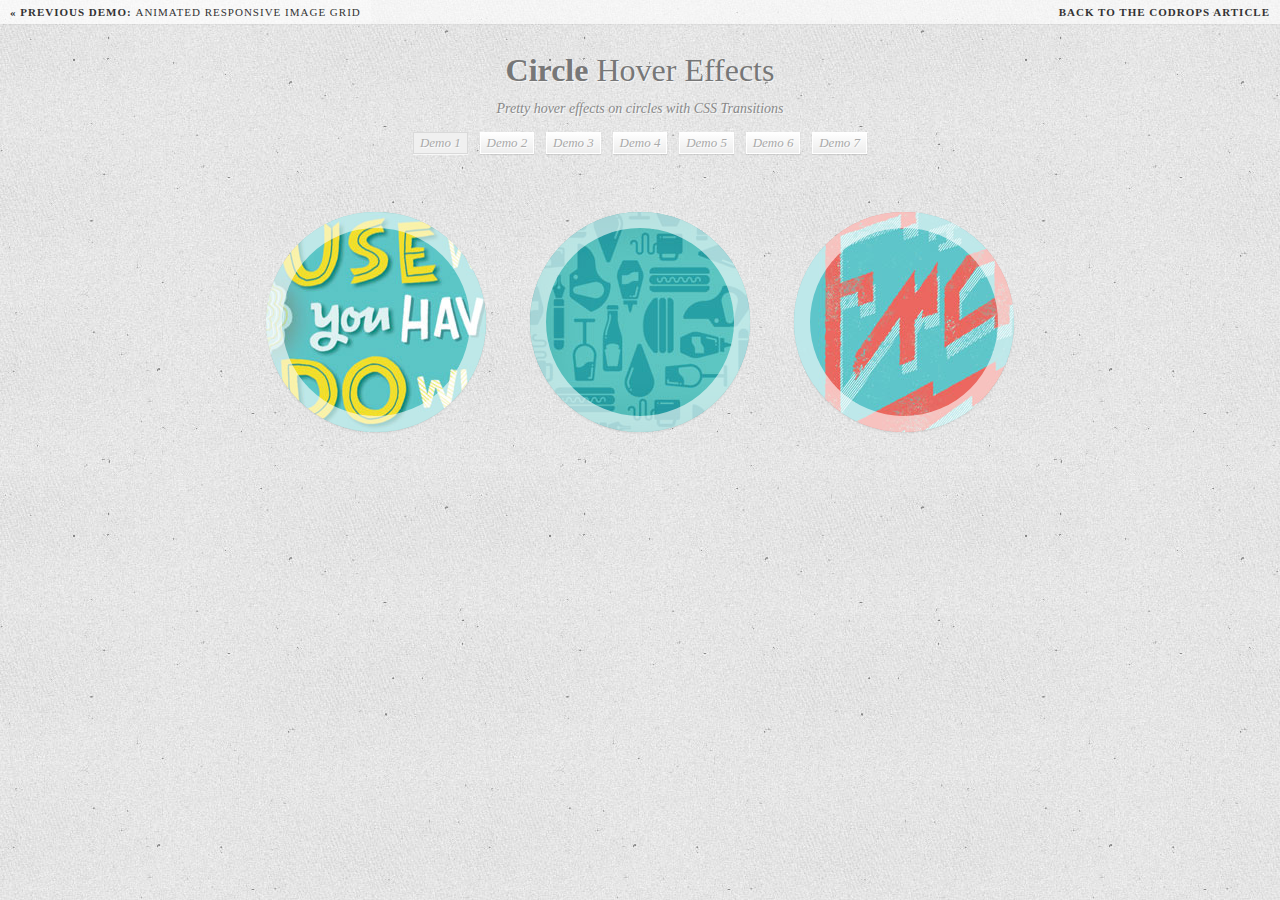
<file: hover/index.html>
<!DOCTYPE html>
<html lang="en">
    <head>
		<meta charset="UTF-8" />
        <meta http-equiv="X-UA-Compatible" content="IE=edge,chrome=1"> 
		<meta name="viewport" content="width=device-width, initial-scale=1.0"> 
        <title>Circle Hover Effects with CSS Transitions</title>
        <meta name="description" content="Circle Hover Effects with CSS Transitions" />
        <meta name="keywords" content="circle, border-radius, hover, css3, transition, image, thumbnail, effect, 3d" />
        <meta name="author" content="Codrops" />
        <link rel="shortcut icon" href="../favicon.ico"> 
        <link rel="stylesheet" type="text/css" href="css/demo.css" />
		<link rel="stylesheet" type="text/css" href="css/common.css" />
        <link rel="stylesheet" type="text/css" href="css/style.css" />
		<link href='http://fonts.googleapis.com/css?family=Open+Sans:300,700' rel='stylesheet' type='text/css' />
		<script type="text/javascript" src="js/modernizr.custom.79639.js"></script> 
		<!--[if lte IE 8]><style>.main{display:none;} .support-note .note-ie{display:block;}</style><![endif]-->
    </head>
    <body>
        <div class="container">
		
			<!-- Codrops top bar -->
            <div class="codrops-top">
                <a href="http://tympanus.net/Development/AnimatedResponsiveImageGrid/">
                    <strong>&laquo; Previous Demo: </strong>Animated Responsive Image Grid
                </a>
                <span class="right">
                    <a href=" http://tympanus.net/codrops/2012/08/08/circle-hover-effects-with-css-transitions/">
                        <strong>Back to the Codrops Article</strong>
                    </a>
                </span>
                <div class="clr"></div>
            </div><!--/ Codrops top bar -->
			
			<header>
			
				<h1><strong>Circle</strong> Hover Effects</h1>
				<h2>Pretty hover effects on circles with CSS Transitions</h2>
				
				<nav class="codrops-demos">
					<a class="current-demo" href="index.html">Demo 1</a>
					<a href="index2.html">Demo 2</a>
					<a href="index3.html">Demo 3</a>
					<a href="index4.html">Demo 4</a>
					<a href="index5.html">Demo 5</a>
					<a href="index6.html">Demo 6</a>
					<a href="index7.html">Demo 7</a>
				</nav>
				
				<div class="support-note"><!-- let's check browser support with modernizr -->
					<!--span class="no-cssanimations">CSS animations are not supported in your browser</span-->
					<span class="no-csstransforms">CSS transforms are not supported in your browser</span>
					<!--span class="no-csstransforms3d">CSS 3D transforms are not supported in your browser</span-->
					<span class="no-csstransitions">CSS transitions are not supported in your browser</span>
					<span class="note-ie">Sorry, only modern browsers.</span>
				</div>
				
			</header>
			
			<section class="main">
			
				<ul class="ch-grid">
					<li>
						<div class="ch-item ch-img-1">
							<div class="ch-info">
								<h3>Use what you have</h3>
								<p>by Angela Duncan <a href="http://drbl.in/eOPF">View on Dribbble</a></p>
							</div>
						</div>
					</li>
					<li>
						<div class="ch-item ch-img-2">
							<div class="ch-info">
								<h3>Common Causes of Stains</h3>
								<p>by Antonio F. Mondragon <a href="http://drbl.in/eKMi">View on Dribbble</a></p>
							</div>
						</div>
					</li>
					<li>
						<div class="ch-item ch-img-3">
							<div class="ch-info">
								<h3>Pink Lightning</h3>
								<p>by Charlie Wagers <a href="http://drbl.in/ekhp">View on Dribbble</a></p>
							</div>
						</div>
					</li>
				</ul>
				
			</section>
			
        </div>
    </body>
</html>
</file>
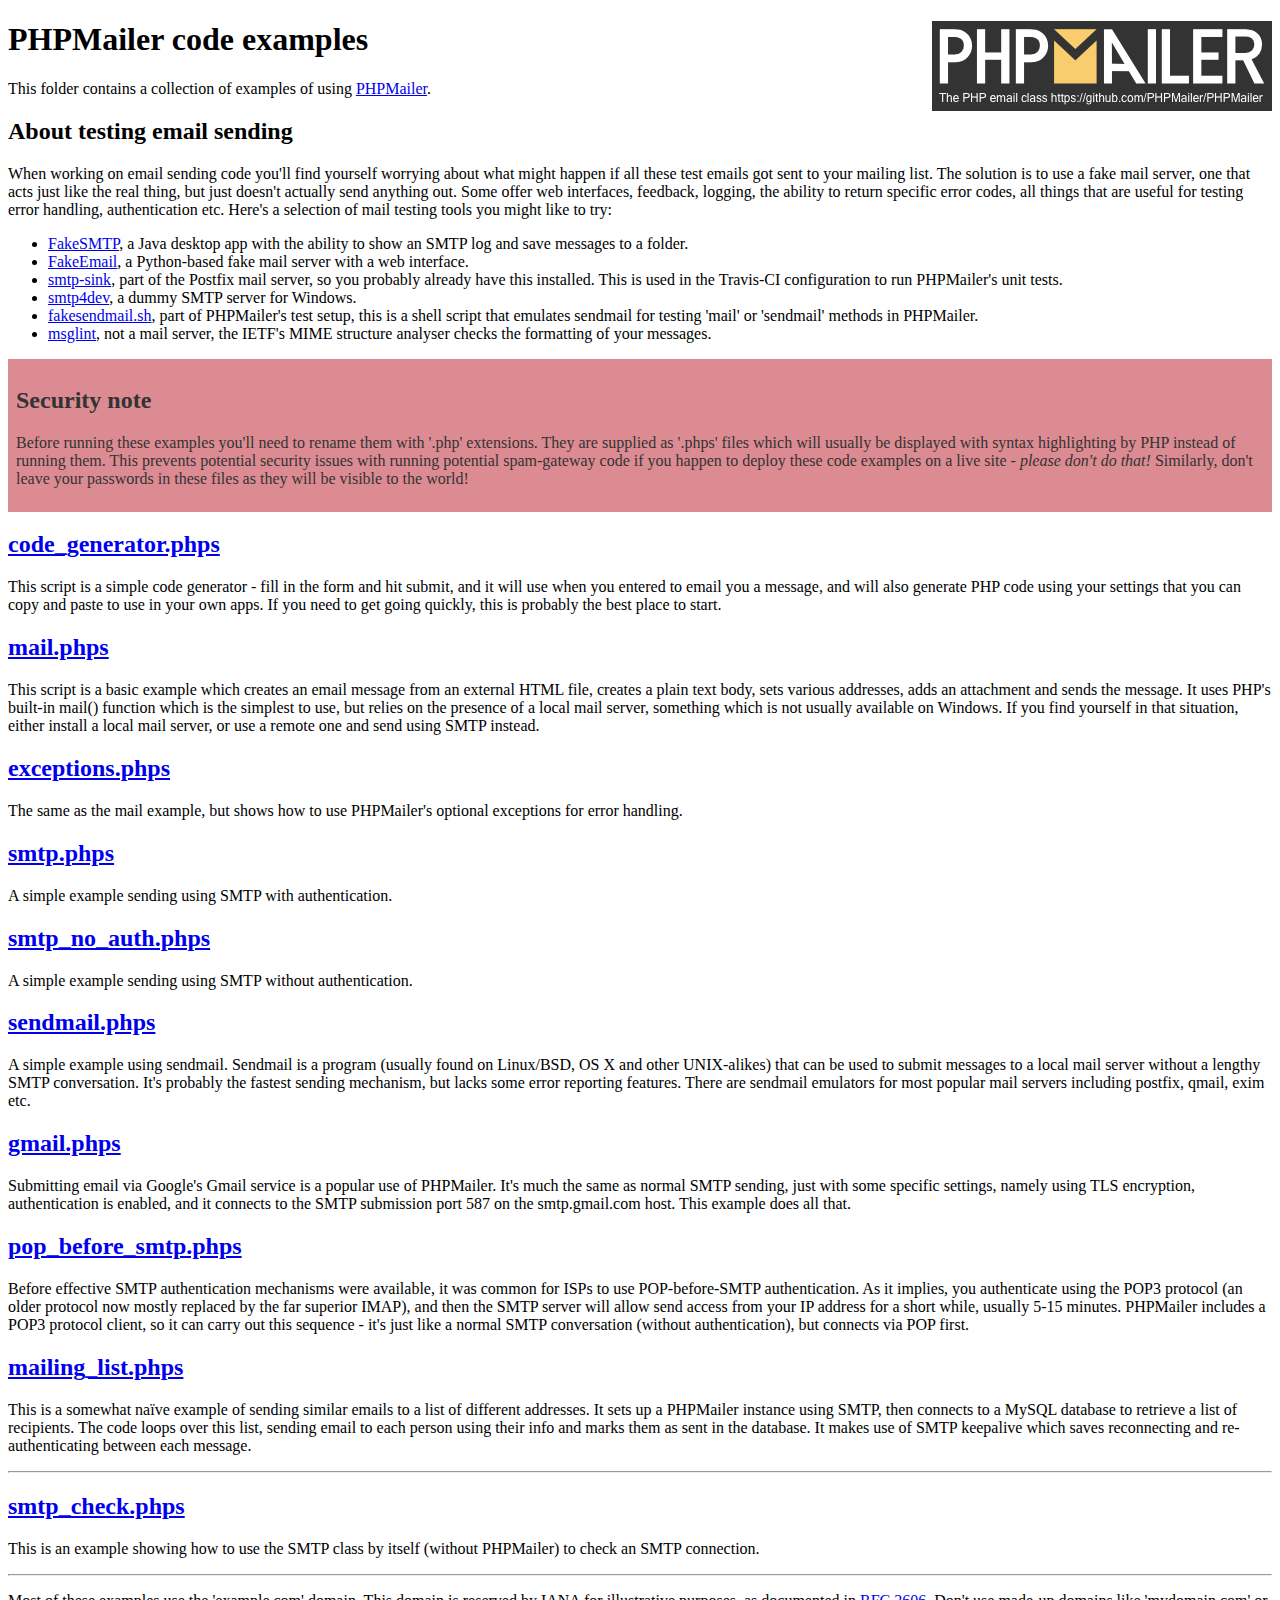
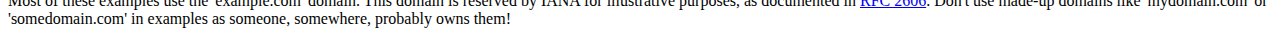
<file: PHPMailer-master/examples/index.html>
<!DOCTYPE html>
<html>
<head>
	<meta charset="UTF-8">
	<title>PHPMailer Examples</title>
</head>
<body>
<h1>PHPMailer code examples<a href="https://github.com/PHPMailer/PHPMailer"><img src="images/phpmailer.png" style="float:right; border:0;" alt="PHPMailer logo"></a></h1>
<p>This folder contains a collection of examples of using <a href="https://github.com/PHPMailer/PHPMailer">PHPMailer</a>.</p>
<h2>About testing email sending</h2>
<p>When working on email sending code you'll find yourself worrying about what might happen if all these test emails got sent to your mailing list. The solution is to use a fake mail server, one that acts just like the real thing, but just doesn't actually send anything out. Some offer web interfaces, feedback, logging, the ability to return specific error codes, all things that are useful for testing error handling, authentication etc. Here's a selection of mail testing tools you might like to try:</p>
<ul>
  <li><a href="https://github.com/Nilhcem/FakeSMTP">FakeSMTP</a>, a Java desktop app with the ability to show an SMTP log and save messages to a folder. </li>
  <li><a href="https://github.com/isotoma/FakeEmail">FakeEmail</a>, a Python-based fake mail server with a web interface.</li>
  <li><a href="http://www.postfix.org/smtp-sink.1.html">smtp-sink</a>, part of the Postfix mail server, so you probably already have this installed. This is used in the Travis-CI configuration to run PHPMailer's unit tests.</li>
  <li><a href="http://smtp4dev.codeplex.com">smtp4dev</a>, a dummy SMTP server for Windows.</li>
  <li><a href="https://github.com/PHPMailer/PHPMailer/blob/master/test/fakesendmail.sh">fakesendmail.sh</a>, part of PHPMailer's test setup, this is a shell script that emulates sendmail for testing 'mail' or 'sendmail' methods in PHPMailer.</li>
  <li><a href="http://tools.ietf.org/tools/msglint/">msglint</a>, not a mail server, the IETF's MIME structure analyser checks the formatting of your messages.</li>
</ul>
<div style="padding: 8px; color: #333333; background-color: #dc8b92">
<h2>Security note</h2>
<p>Before running these examples you'll need to rename them with '.php' extensions. They are supplied as '.phps' files which will usually be displayed with syntax highlighting by PHP instead of running them. This prevents potential security issues with running potential spam-gateway code if you happen to deploy these code examples on a live site - <em>please don't do that!</em> Similarly, don't leave your passwords in these files as they will be visible to the world!</p>
</div>
<h2><a href="code_generator.phps">code_generator.phps</a></h2>
<p>This script is a simple code generator - fill in the form and hit submit, and it will use when you entered to email you a message, and will also generate PHP code using your settings that you can copy and paste to use in your own apps. If you need to get going quickly, this is probably the best place to start.</p>
<h2><a href="mail.phps">mail.phps</a></h2>
<p>This script is a basic example which creates an email message from an external HTML file, creates a plain text body, sets various addresses, adds an attachment and sends the message. It uses PHP's built-in mail() function which is the simplest to use, but relies on the presence of a local mail server, something which is not usually available on Windows. If you find yourself in that situation, either install a local mail server, or use a remote one and send using SMTP instead.</p>
<h2><a href="exceptions.phps">exceptions.phps</a></h2>
<p>The same as the mail example, but shows how to use PHPMailer's optional exceptions for error handling.</p>
<h2><a href="smtp.phps">smtp.phps</a></h2>
<p>A simple example sending using SMTP with authentication.</p>
<h2><a href="smtp_no_auth.phps">smtp_no_auth.phps</a></h2>
<p>A simple example sending using SMTP without authentication.</p>
<h2><a href="sendmail.phps">sendmail.phps</a></h2>
<p>A simple example using sendmail. Sendmail is a program (usually found on Linux/BSD, OS X and other UNIX-alikes) that can be used to submit messages to a local mail server without a lengthy SMTP conversation. It's probably the fastest sending mechanism, but lacks some error reporting features. There are sendmail emulators for most popular mail servers including postfix, qmail, exim etc.</p>
<h2><a href="gmail.phps">gmail.phps</a></h2>
<p>Submitting email via Google's Gmail service is a popular use of PHPMailer. It's much the same as normal SMTP sending, just with some specific settings, namely using TLS encryption, authentication is enabled, and it connects to the SMTP submission port 587 on the smtp.gmail.com host. This example does all that.</p>
<h2><a href="pop_before_smtp.phps">pop_before_smtp.phps</a></h2>
<p>Before effective SMTP authentication mechanisms were available, it was common for ISPs to use POP-before-SMTP authentication. As it implies, you authenticate using the POP3 protocol (an older protocol now mostly replaced by the far superior IMAP), and then the SMTP server will allow send access from your IP address for a short while, usually 5-15 minutes. PHPMailer includes a POP3 protocol client, so it can carry out this sequence - it's just like a normal SMTP conversation (without authentication), but connects via POP first.</p>
<h2><a href="mailing_list.phps">mailing_list.phps</a></h2>
<p>This is a somewhat naïve example of sending similar emails to a list of different addresses. It sets up a PHPMailer instance using SMTP, then connects to a MySQL database to retrieve a list of recipients. The code loops over this list, sending email to each person using their info and marks them as sent in the database. It makes use of SMTP keepalive which saves reconnecting and re-authenticating between each message.</p>
<hr>
<h2><a href="smtp_check.phps">smtp_check.phps</a></h2>
<p>This is an example showing how to use the SMTP class by itself (without PHPMailer) to check an SMTP connection.</p>
<hr>
<p>Most of these examples use the 'example.com' domain. This domain is reserved by IANA for illustrative purposes, as documented in <a href="http://tools.ietf.org/html/rfc2606">RFC 2606</a>. Don't use made-up domains like 'mydomain.com' or 'somedomain.com' in examples as someone, somewhere, probably owns them!</p>
</body>
</html>
</file>
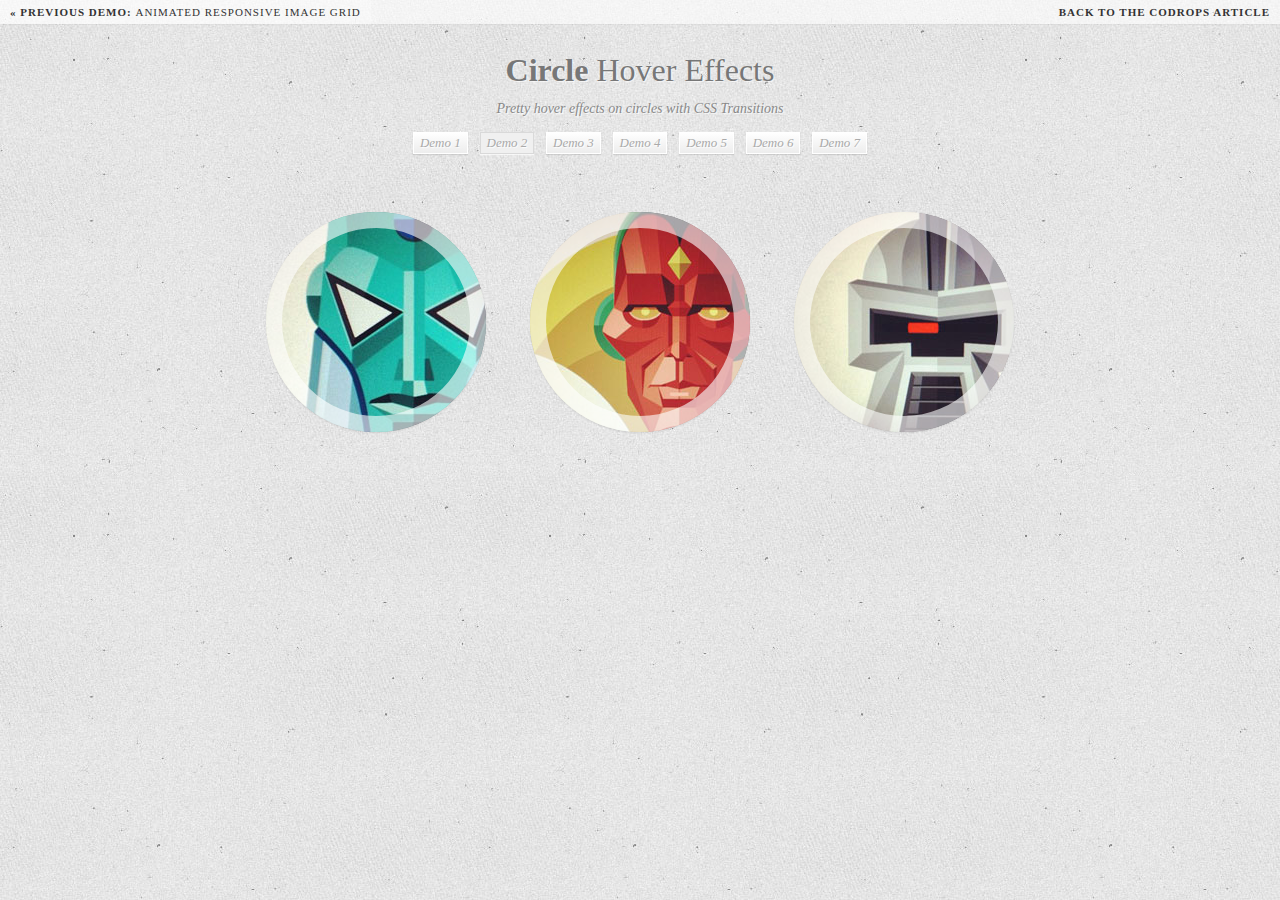
<file: hover/index2.html>
<!DOCTYPE html>
<!DOCTYPE html>
<html lang="en">
    <head>
		<meta charset="UTF-8" />
        <meta http-equiv="X-UA-Compatible" content="IE=edge,chrome=1"> 
		<meta name="viewport" content="width=device-width, initial-scale=1.0"> 
        <title>Circle Hover Effects with CSS Transitions</title>
        <meta name="description" content="Circle Hover Effects with CSS Transitions" />
        <meta name="keywords" content="circle, border-radius, hover, css3, transition, image, thumbnail, effect, 3d" />
        <meta name="author" content="Codrops" />
        <link rel="shortcut icon" href="../favicon.ico"> 
        <link rel="stylesheet" type="text/css" href="css/demo.css" />
		<link rel="stylesheet" type="text/css" href="css/common.css" />
        <link rel="stylesheet" type="text/css" href="css/style2.css" />
		<link href='http://fonts.googleapis.com/css?family=Open+Sans:300,700' rel='stylesheet' type='text/css' />
		<script type="text/javascript" src="js/modernizr.custom.79639.js"></script> 
		<!--[if lte IE 8]><style>.main{display:none;} .support-note .note-ie{display:block;}</style><![endif]-->
    </head>
    <body>
        <div class="container">
		
			<!-- Codrops top bar -->
            <div class="codrops-top">
                <a href="http://tympanus.net/Development/AnimatedResponsiveImageGrid/">
                    <strong>&laquo; Previous Demo: </strong>Animated Responsive Image Grid
                </a>
                <span class="right">
                    <a href=" http://tympanus.net/codrops/2012/08/08/circle-hover-effects-with-css-transitions/">
                        <strong>Back to the Codrops Article</strong>
                    </a>
                </span>
                <div class="clr"></div>
            </div><!--/ Codrops top bar -->
			
			<header>
			
				<h1><strong>Circle</strong> Hover Effects</h1>
				<h2>Pretty hover effects on circles with CSS Transitions</h2>
				
				<nav class="codrops-demos">
					<a href="index.html">Demo 1</a>
					<a class="current-demo" href="index2.html">Demo 2</a>
					<a href="index3.html">Demo 3</a>
					<a href="index4.html">Demo 4</a>
					<a href="index5.html">Demo 5</a>
					<a href="index6.html">Demo 6</a>
					<a href="index7.html">Demo 7</a>
				</nav>
				
				<div class="support-note"><!-- let's check browser support with modernizr -->
					<!--span class="no-cssanimations">CSS animations are not supported in your browser</span-->
					<span class="no-csstransforms">CSS transforms are not supported in your browser</span>
					<!--span class="no-csstransforms3d">CSS 3D transforms are not supported in your browser</span-->
					<span class="no-csstransitions">CSS transitions are not supported in your browser</span>
					<span class="note-ie">Sorry, only modern browsers.</span>
				</div>
				
			</header>
			
			<section class="main">
			
				<ul class="ch-grid">
					<li>
						<div class="ch-item ch-img-1">
							<div class="ch-info">
								<h3>Brainiac</h3>
								<p>by Daniel Nyari <a href="http://drbl.in/eODP">View on Dribbble</a></p>
							</div>
						</div>
					</li>
					<li>
						<div class="ch-item ch-img-2">
							<div class="ch-info">
								<h3>Vision</h3>
								<p>by Daniel Nyari <a href="http://drbl.in/eNXW">View on Dribbble</a></p>
							</div>
						</div>
					</li>
					<li>
						<div class="ch-item ch-img-3">
							<div class="ch-info">
								<h3>Cylon</h3>
								<p>by Daniel Nyari <a href="http://drbl.in/eNXY">View on Dribbble</a></p>
							</div>
						</div>
					</li>
				</ul>
				
			</section>
			
        </div>
    </body>
</html>
</file>
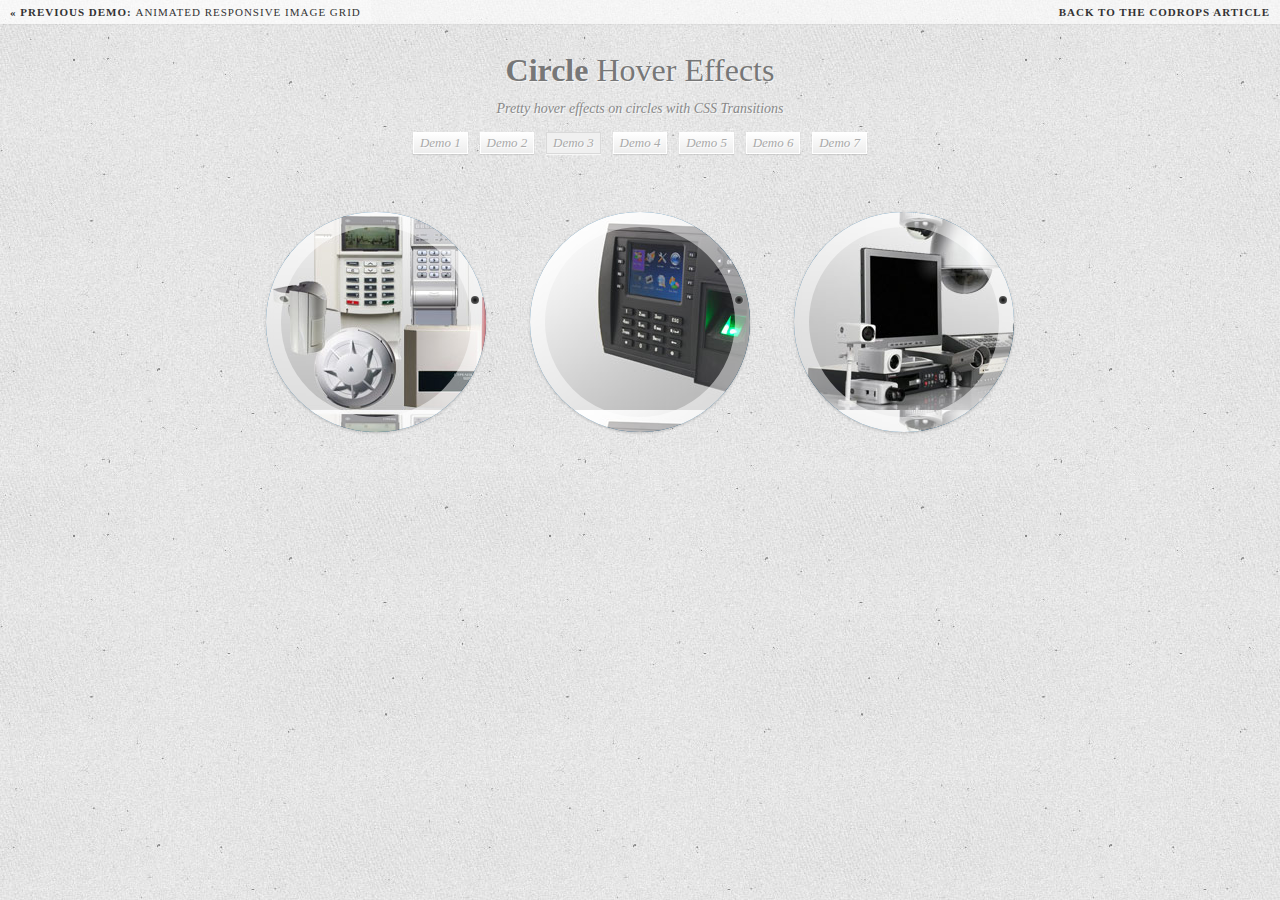
<file: hover/index3.html>
<!DOCTYPE html>
<html lang="en">
    <head>
		<meta charset="UTF-8" />
        <meta http-equiv="X-UA-Compatible" content="IE=edge,chrome=1"> 
		<meta name="viewport" content="width=device-width, initial-scale=1.0"> 
        <title>Circle Hover Effects with CSS Transitions</title>
        <meta name="description" content="Circle Hover Effects with CSS Transitions" />
        <meta name="keywords" content="circle, border-radius, hover, css3, transition, image, thumbnail, effect, 3d" />
        <meta name="author" content="Codrops" />
        <link rel="shortcut icon" href="../favicon.ico"> 
        <link rel="stylesheet" type="text/css" href="css/demo.css" />
		<link rel="stylesheet" type="text/css" href="css/common.css" />
        <link rel="stylesheet" type="text/css" href="css/style3.css" />
		<link href='http://fonts.googleapis.com/css?family=Open+Sans:300,700' rel='stylesheet' type='text/css' />
		<script type="text/javascript" src="js/modernizr.custom.79639.js"></script> 
		<!--[if lte IE 8]><style>.main{display:none;} .support-note .note-ie{display:block;}</style><![endif]-->
    </head>
    <body>
        <div class="container">
		
			<!-- Codrops top bar -->
            <div class="codrops-top">
                <a href="http://tympanus.net/Development/AnimatedResponsiveImageGrid/">
                    <strong>&laquo; Previous Demo: </strong>Animated Responsive Image Grid
                </a>
                <span class="right">
                    <a href=" http://tympanus.net/codrops/2012/08/08/circle-hover-effects-with-css-transitions/">
                        <strong>Back to the Codrops Article</strong>
                    </a>
                </span>
                <div class="clr"></div>
            </div><!--/ Codrops top bar -->
			
			<header>
			
				<h1><strong>Circle</strong> Hover Effects</h1>
				<h2>Pretty hover effects on circles with CSS Transitions</h2>
				
				<nav class="codrops-demos">
					<a href="index.html">Demo 1</a>
					<a href="index2.html">Demo 2</a>
					<a class="current-demo" href="index3.html">Demo 3</a>
					<a href="index4.html">Demo 4</a>
					<a href="index5.html">Demo 5</a>
					<a href="index6.html">Demo 6</a>
					<a href="index7.html">Demo 7</a>
				</nav>
				
				<div class="support-note"><!-- let's check browser support with modernizr -->
					<!--span class="no-cssanimations">CSS animations are not supported in your browser</span-->
					<span class="no-csstransforms">CSS transforms are not supported in your browser</span>
					<!--span class="no-csstransforms3d">CSS 3D transforms are not supported in your browser</span-->
					<span class="no-csstransitions">CSS transitions are not supported in your browser</span>
					<span class="note-ie">Sorry, only modern browsers.</span>
				</div>
				
			</header>
			
			<section class="main">
			
				<ul class="ch-grid">
					<li>
						<div class="ch-item">	
							<div class="ch-info">
								<h3>Music poster</h3>
								<p>by Jonathan Quintin <a href="http://drbl.in/eGjw">View on Dribbble</a></p>
							</div>
							<div class="ch-thumb ch-img-1"></div>
						</div>
					</li>
					<li>
						<div class="ch-item">
							<div class="ch-info">
								<h3>Beer Poster 2</h3>
								<p>by Jon Gerlach <a href="http://drbl.in/eFWR">View on Dribbble</a></p>
							</div>
							<div class="ch-thumb ch-img-2"></div>
						</div>
					</li>
					<li>
						<div class="ch-item">
							<div class="ch-info">
								<h3>Devi Tara</h3>
								<p>by Kawal Oberoi <a href="http://drbl.in/eFED">View on Dribbble</a></p>
							</div>
							<div class="ch-thumb ch-img-3"></div>
						</div>
					</li>
				</ul>
				
			</section>
			
        </div>
    </body>
</html>
</file>
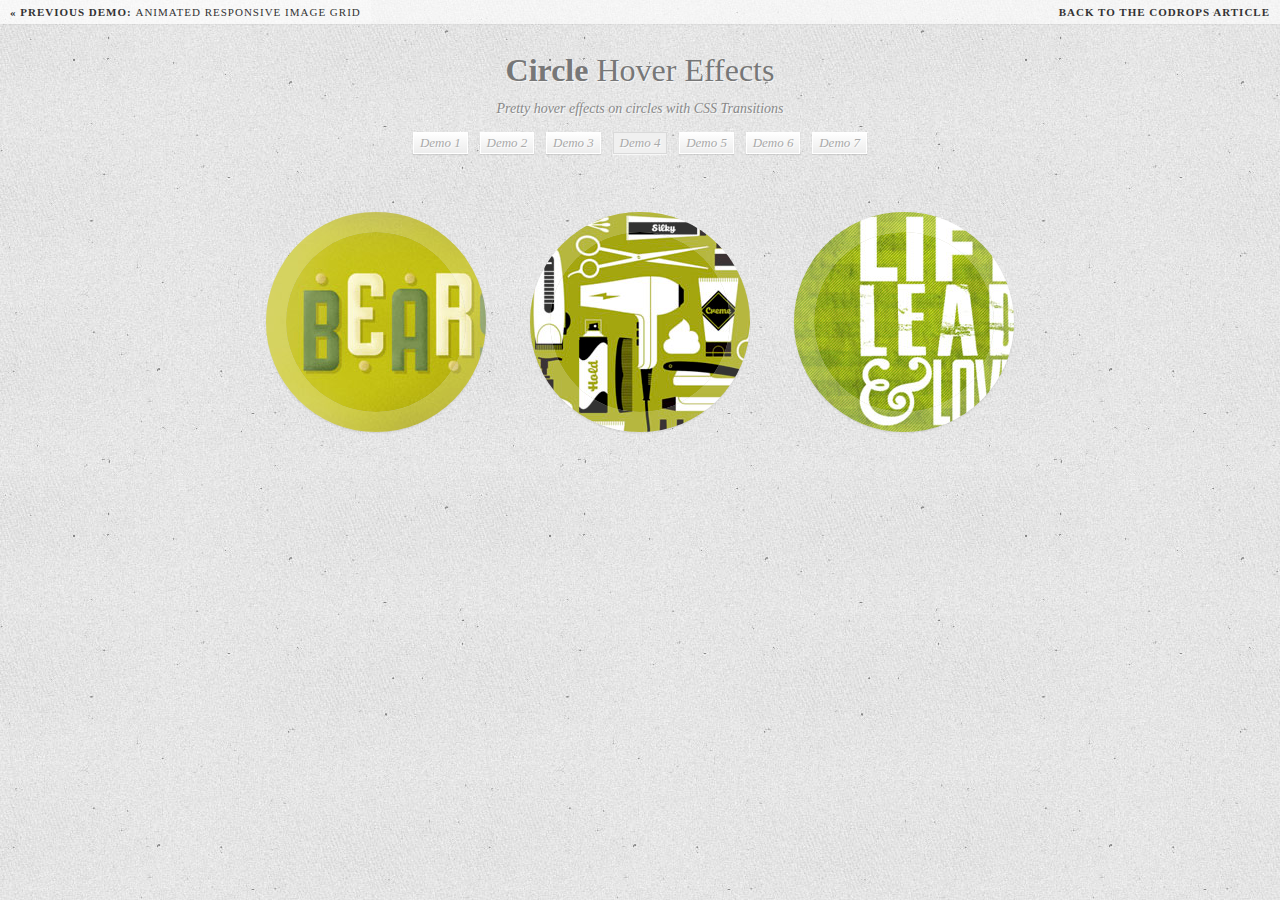
<file: hover/index4.html>
<!DOCTYPE html>
<html lang="en">
    <head>
		<meta charset="UTF-8" />
        <meta http-equiv="X-UA-Compatible" content="IE=edge,chrome=1"> 
		<meta name="viewport" content="width=device-width, initial-scale=1.0"> 
        <title>Circle Hover Effects with CSS Transitions</title>
        <meta name="description" content="Circle Hover Effects with CSS Transitions" />
        <meta name="keywords" content="circle, border-radius, hover, css3, transition, image, thumbnail, effect, 3d" />
        <meta name="author" content="Codrops" />
        <link rel="shortcut icon" href="../favicon.ico"> 
        <link rel="stylesheet" type="text/css" href="css/demo.css" />
		<link rel="stylesheet" type="text/css" href="css/common.css" />
        <link rel="stylesheet" type="text/css" href="css/style4.css" />
		<link href='http://fonts.googleapis.com/css?family=Open+Sans:300,700' rel='stylesheet' type='text/css' />
		<script type="text/javascript" src="js/modernizr.custom.79639.js"></script> 
		<!--[if lte IE 8]><style>.main{display:none;} .support-note .note-ie{display:block;}</style><![endif]-->
    </head>
    <body>
        <div class="container">
		
			<!-- Codrops top bar -->
            <div class="codrops-top">
                <a href="http://tympanus.net/Development/AnimatedResponsiveImageGrid/">
                    <strong>&laquo; Previous Demo: </strong>Animated Responsive Image Grid
                </a>
                <span class="right">
                    <a href=" http://tympanus.net/codrops/2012/08/08/circle-hover-effects-with-css-transitions/">
                        <strong>Back to the Codrops Article</strong>
                    </a>
                </span>
                <div class="clr"></div>
            </div><!--/ Codrops top bar -->
			
			<header>
			
				<h1><strong>Circle</strong> Hover Effects</h1>
				<h2>Pretty hover effects on circles with CSS Transitions</h2>
				
				<nav class="codrops-demos">
					<a href="index.html">Demo 1</a>
					<a href="index2.html">Demo 2</a>
					<a href="index3.html">Demo 3</a>
					<a class="current-demo" href="index4.html">Demo 4</a>
					<a href="index5.html">Demo 5</a>
					<a href="index6.html">Demo 6</a>
					<a href="index7.html">Demo 7</a>
				</nav>
				
				<div class="support-note"><!-- let's check browser support with modernizr -->
					<!--span class="no-cssanimations">CSS animations are not supported in your browser</span-->
					<span class="no-csstransforms">CSS transforms are not supported in your browser</span>
					<!--span class="no-csstransforms3d">CSS 3D transforms are not supported in your browser</span-->
					<span class="no-csstransitions">CSS transitions are not supported in your browser</span>
					<span class="note-ie">Sorry, only modern browsers.</span>
				</div>
				
			</header>
			
			<section class="main">
			
				<ul class="ch-grid">
					<li>
						<div class="ch-item ch-img-1">				
							<div class="ch-info-wrap">
								<div class="ch-info">
									<div class="ch-info-front ch-img-1"></div>
									<div class="ch-info-back">
										<h3>Bears Type</h3>
										<p>by Josh Schott <a href="http://drbl.in/ewUW">View on Dribbble</a></p>
									</div>	
								</div>
							</div>
						</div>
					</li>
					<li>
						<div class="ch-item ch-img-2">
							<div class="ch-info-wrap">
								<div class="ch-info">
									<div class="ch-info-front ch-img-2"></div>
									<div class="ch-info-back">
										<h3>Salon Spaces illustrations</h3>
										<p>by Jeremy Slagle <a href="http://drbl.in/elmi">View on Dribbble</a></p>
									</div>
								</div>
							</div>
						</div>
					</li>
					<li>
						<div class="ch-item ch-img-3">
							<div class="ch-info-wrap">
								<div class="ch-info">
									<div class="ch-info-front ch-img-3"></div>
									<div class="ch-info-back">
										<h3>Leadership Series #3</h3>
										<p>by Dustin Leer <a href="http://drbl.in/dfhn">View on Dribbble</a></p>
									</div>
								</div>
							</div>
						</div>
					</li>
				</ul>
				
			</section>
        </div>
    </body>
</html>
</file>
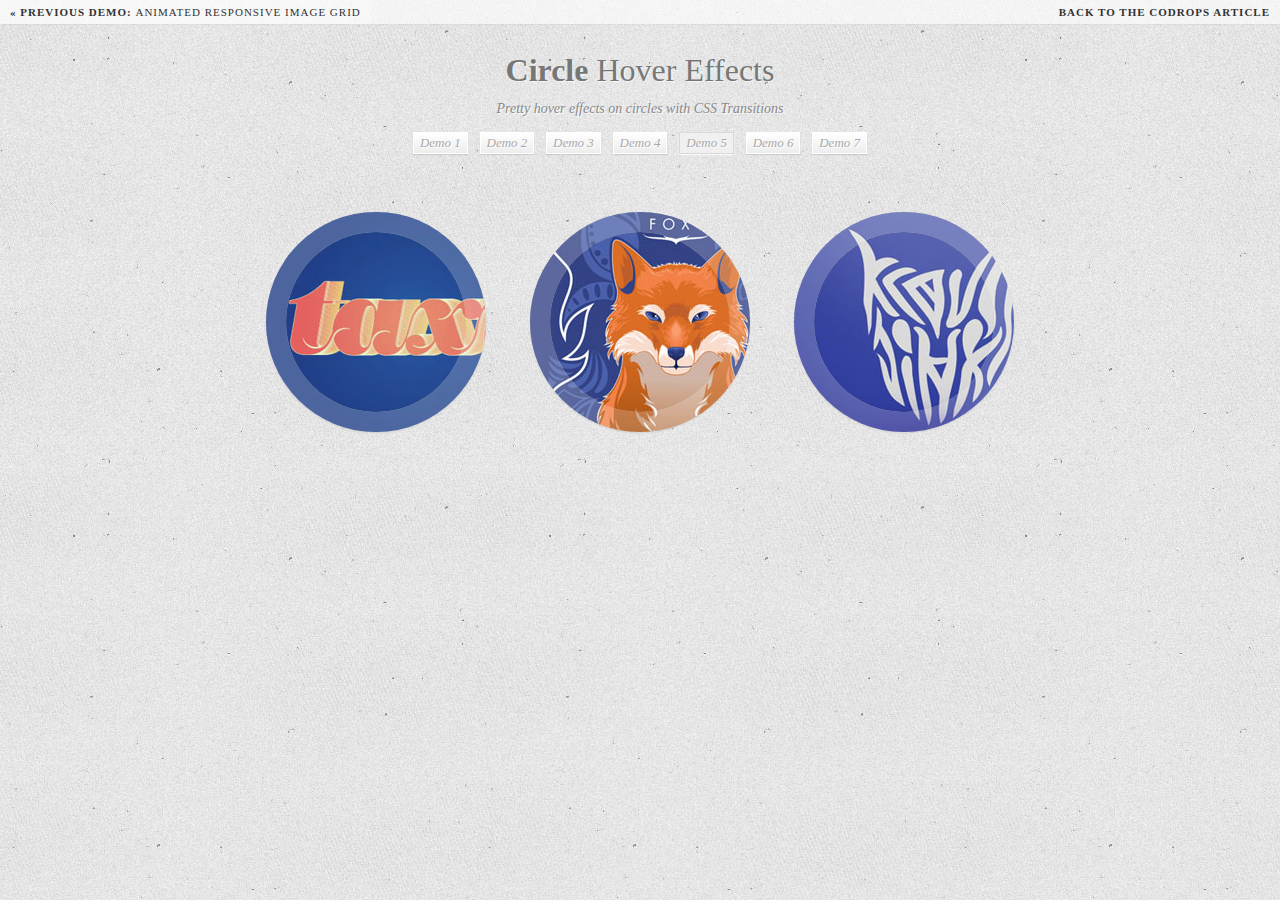
<file: hover/index5.html>
<!DOCTYPE html>
<html lang="en">
    <head>
		<meta charset="UTF-8" />
        <meta http-equiv="X-UA-Compatible" content="IE=edge,chrome=1"> 
		<meta name="viewport" content="width=device-width, initial-scale=1.0"> 
        <title>Circle Hover Effects with CSS Transitions</title>
        <meta name="description" content="Circle Hover Effects with CSS Transitions" />
        <meta name="keywords" content="circle, border-radius, hover, css3, transition, image, thumbnail, effect, 3d" />
        <meta name="author" content="Codrops" />
        <link rel="shortcut icon" href="../favicon.ico"> 
        <link rel="stylesheet" type="text/css" href="css/demo.css" />
		<link rel="stylesheet" type="text/css" href="css/common.css" />
        <link rel="stylesheet" type="text/css" href="css/style5.css" />
		<link href='http://fonts.googleapis.com/css?family=Open+Sans:300,700' rel='stylesheet' type='text/css' />
		<script type="text/javascript" src="js/modernizr.custom.79639.js"></script> 
		<!--[if lte IE 8]><style>.main{display:none;} .support-note .note-ie{display:block;}</style><![endif]-->
    </head>
    <body>
        <div class="container">
		
			<!-- Codrops top bar -->
            <div class="codrops-top">
                <a href="http://tympanus.net/Development/AnimatedResponsiveImageGrid/">
                    <strong>&laquo; Previous Demo: </strong>Animated Responsive Image Grid
                </a>
                <span class="right">
                    <a href=" http://tympanus.net/codrops/2012/08/08/circle-hover-effects-with-css-transitions/">
                        <strong>Back to the Codrops Article</strong>
                    </a>
                </span>
                <div class="clr"></div>
            </div><!--/ Codrops top bar -->
			
			<header>
			
				<h1><strong>Circle</strong> Hover Effects</h1>
				<h2>Pretty hover effects on circles with CSS Transitions</h2>
				
				<nav class="codrops-demos">
					<a href="index.html">Demo 1</a>
					<a href="index2.html">Demo 2</a>
					<a href="index3.html">Demo 3</a>
					<a href="index4.html">Demo 4</a>
					<a class="current-demo" href="index5.html">Demo 5</a>
					<a href="index6.html">Demo 6</a>
					<a href="index7.html">Demo 7</a>
				</nav>
				
				<div class="support-note"><!-- let's check browser support with modernizr -->
					<!--span class="no-cssanimations">CSS animations are not supported in your browser</span-->
					<span class="no-csstransforms">CSS transforms are not supported in your browser</span>
					<!--span class="no-csstransforms3d">CSS 3D transforms are not supported in your browser</span-->
					<span class="no-csstransitions">CSS transitions are not supported in your browser</span>
					<span class="note-ie">Sorry, only modern browsers.</span>
				</div>
				
			</header>
			
			<section class="main">
			
				<ul class="ch-grid">
					<li>
						<div class="ch-item ch-img-1">				
							<div class="ch-info-wrap">
								<div class="ch-info">
									<div class="ch-info-front ch-img-1"></div>
									<div class="ch-info-back">
										<h3>taxi</h3>
										<p>by Ana Villa-Zamora <a href="http://drbl.in/ewng">View on Dribbble</a></p>
									</div>	
								</div>
							</div>
						</div>
					</li>
					<li>
						<div class="ch-item ch-img-2">
							<div class="ch-info-wrap">
								<div class="ch-info">
									<div class="ch-info-front ch-img-2"></div>
									<div class="ch-info-back">
										<h3>Stay Foxy</h3>
										<p>by Arnel Baluyot <a href="http://drbl.in/eQDg">View on Dribbble</a></p>
									</div>
								</div>
							</div>
						</div>
					</li>
					<li>
						<div class="ch-item ch-img-3">
							<div class="ch-info-wrap">
								<div class="ch-info">
									<div class="ch-info-front ch-img-3"></div>
									<div class="ch-info-back">
										<h3>Klava Jinx</h3>
										<p>by Jamal Charanek <a href="http://drbl.in/ejLW">View on Dribbble</a></p>
									</div>
								</div>
							</div>
						</div>
					</li>
				</ul>
				
			</section>
        </div>
    </body>
</html>
</file>
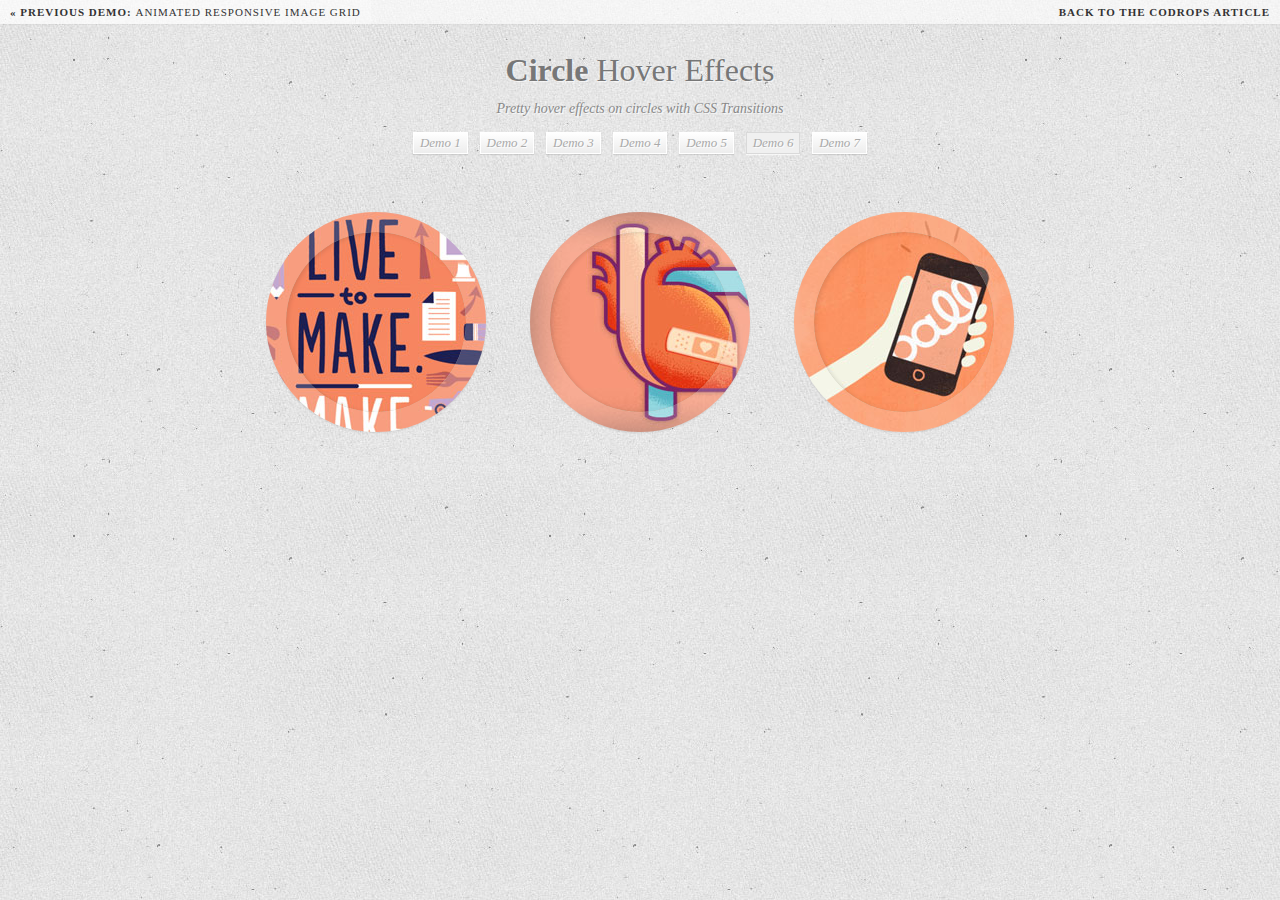
<file: hover/index6.html>
<!DOCTYPE html>
<html lang="en">
    <head>
		<meta charset="UTF-8" />
        <meta http-equiv="X-UA-Compatible" content="IE=edge,chrome=1"> 
		<meta name="viewport" content="width=device-width, initial-scale=1.0"> 
        <title>Circle Hover Effects with CSS Transitions</title>
        <meta name="description" content="Circle Hover Effects with CSS Transitions" />
        <meta name="keywords" content="circle, border-radius, hover, css3, transition, image, thumbnail, effect, 3d" />
        <meta name="author" content="Codrops" />
        <link rel="shortcut icon" href="../favicon.ico"> 
        <link rel="stylesheet" type="text/css" href="css/demo.css" />
		<link rel="stylesheet" type="text/css" href="css/common.css" />
        <link rel="stylesheet" type="text/css" href="css/style6.css" />
		<link href='http://fonts.googleapis.com/css?family=Open+Sans:300,700' rel='stylesheet' type='text/css' />
		<script type="text/javascript" src="js/modernizr.custom.79639.js"></script> 
		<!--[if lte IE 8]><style>.main{display:none;} .support-note .note-ie{display:block;}</style><![endif]-->
    </head>
    <body>
        <div class="container">
		
			<!-- Codrops top bar -->
            <div class="codrops-top">
                <a href="http://tympanus.net/Development/AnimatedResponsiveImageGrid/">
                    <strong>&laquo; Previous Demo: </strong>Animated Responsive Image Grid
                </a>
                <span class="right">
                    <a href=" http://tympanus.net/codrops/2012/08/08/circle-hover-effects-with-css-transitions/">
                        <strong>Back to the Codrops Article</strong>
                    </a>
                </span>
                <div class="clr"></div>
            </div><!--/ Codrops top bar -->
			
			<header>
			
				<h1><strong>Circle</strong> Hover Effects</h1>
				<h2>Pretty hover effects on circles with CSS Transitions</h2>
				
				<nav class="codrops-demos">
					<a href="index.html">Demo 1</a>
					<a href="index2.html">Demo 2</a>
					<a href="index3.html">Demo 3</a>
					<a href="index4.html">Demo 4</a>
					<a href="index5.html">Demo 5</a>
					<a class="current-demo" href="index6.html">Demo 6</a>
					<a href="index7.html">Demo 7</a>
				</nav>
				
				<div class="support-note"><!-- let's check browser support with modernizr -->
					<!--span class="no-cssanimations">CSS animations are not supported in your browser</span-->
					<span class="no-csstransforms">CSS transforms are not supported in your browser</span>
					<!--span class="no-csstransforms3d">CSS 3D transforms are not supported in your browser</span-->
					<span class="no-csstransitions">CSS transitions are not supported in your browser</span>
					<span class="note-ie">Sorry, only modern browsers.</span>
				</div>
				
			</header>
			
			<section class="main">
			
				<ul class="ch-grid">
					<li>
						<div class="ch-item ch-img-1">				
							<div class="ch-info-wrap">
								<div class="ch-info">
									<div class="ch-info-front ch-img-1"></div>
									<div class="ch-info-back">
										<h3>Services Image</h3>
										<p>by Gumball Creative <a href="http://drbl.in/eFDk">View on Dribbble</a></p>
									</div>	
								</div>
							</div>
						</div>
					</li>
					<li>
						<div class="ch-item ch-img-2">
							<div class="ch-info-wrap">
								<div class="ch-info">
									<div class="ch-info-front ch-img-2"></div>
									<div class="ch-info-back">
										<h3>Heart</h3>
										<p>by Brian Hurst <a href="http://drbl.in/eQva">View on Dribbble</a></p>
									</div>
								</div>
							</div>
						</div>
					</li>
					<li>
						<div class="ch-item ch-img-3">
							<div class="ch-info-wrap">
								<div class="ch-info">
									<div class="ch-info-front ch-img-3"></div>
									<div class="ch-info-back">
										<h3>Art Print</h3>
										<p>by Tad Carpenter <a href="http://drbl.in/eNTe">View on Dribbble</a></p>
									</div>
								</div>
							</div>
						</div>
					</li>
				</ul>
				
			</section>
        </div>
    </body>
</html>
</file>
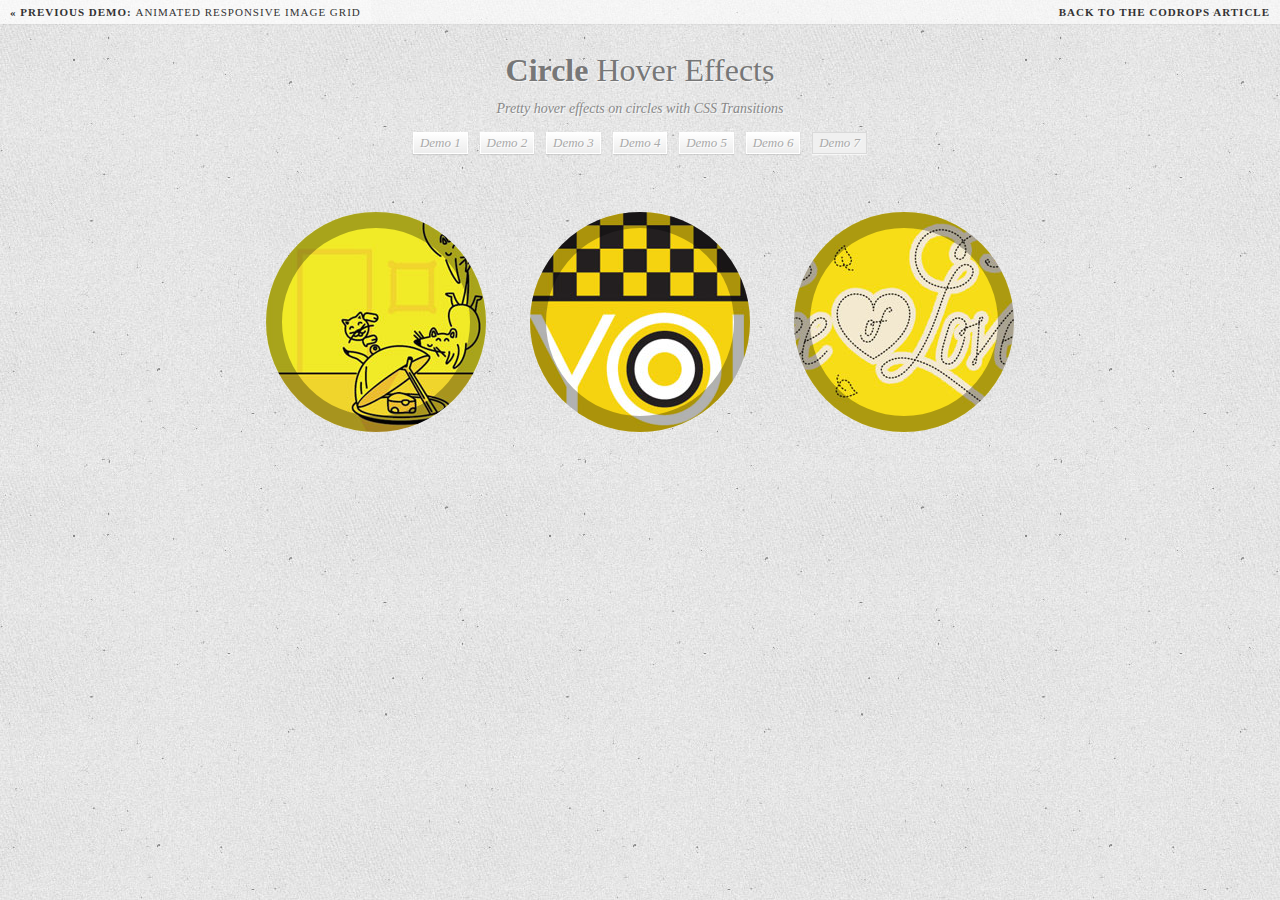
<file: hover/index7.html>
<!DOCTYPE html>
<html lang="en">
    <head>
		<meta charset="UTF-8" />
        <meta http-equiv="X-UA-Compatible" content="IE=edge,chrome=1"> 
		<meta name="viewport" content="width=device-width, initial-scale=1.0"> 
        <title>Circle Hover Effects with CSS Transitions</title>
        <meta name="description" content="Circle Hover Effects with CSS Transitions" />
        <meta name="keywords" content="circle, border-radius, hover, css3, transition, image, thumbnail, effect, 3d" />
        <meta name="author" content="Codrops" />
        <link rel="shortcut icon" href="../favicon.ico"> 
        <link rel="stylesheet" type="text/css" href="css/demo.css" />
		<link rel="stylesheet" type="text/css" href="css/common.css" />
        <link rel="stylesheet" type="text/css" href="css/style7.css" />
		<link href='http://fonts.googleapis.com/css?family=Open+Sans:300,700' rel='stylesheet' type='text/css' />
		<script type="text/javascript" src="js/modernizr.custom.79639.js"></script> 
		<!--[if lte IE 8]><style>.main{display:none;} .support-note .note-ie{display:block;}</style><![endif]-->
    </head>
    <body>
        <div class="container">
		
			<!-- Codrops top bar -->
            <div class="codrops-top">
                <a href="http://tympanus.net/Development/AnimatedResponsiveImageGrid/">
                    <strong>&laquo; Previous Demo: </strong>Animated Responsive Image Grid
                </a>
                <span class="right">
                    <a href=" http://tympanus.net/codrops/2012/08/08/circle-hover-effects-with-css-transitions/">
                        <strong>Back to the Codrops Article</strong>
                    </a>
                </span>
                <div class="clr"></div>
            </div><!--/ Codrops top bar -->
			
			<header>
			
				<h1><strong>Circle</strong> Hover Effects</h1>
				<h2>Pretty hover effects on circles with CSS Transitions</h2>
				
				<nav class="codrops-demos">
					<a href="index.html">Demo 1</a>
					<a href="index2.html">Demo 2</a>
					<a href="index3.html">Demo 3</a>
					<a href="index4.html">Demo 4</a>
					<a href="index5.html">Demo 5</a>
					<a href="index6.html">Demo 6</a>
					<a class="current-demo" href="index7.html">Demo 7</a>
				</nav>
				
				<div class="support-note"><!-- let's check browser support with modernizr -->
					<!--span class="no-cssanimations">CSS animations are not supported in your browser</span-->
					<span class="no-csstransforms">CSS transforms are not supported in your browser</span>
					<span class="no-csstransforms3d">CSS 3D transforms are not supported in your browser</span>
					<span class="no-csstransitions">CSS transitions are not supported in your browser</span>
					<span class="note-ie">Sorry, only modern browsers.</span>
				</div>
				
			</header>
			
			<section class="main">
			
				<ul class="ch-grid">
					<li>
						<div class="ch-item">				
							<div class="ch-info">
								<div class="ch-info-front ch-img-1"></div>
								<div class="ch-info-back">
									<h3>Mouse</h3>
									<p>by Alexander Shumihin <a href="http://drbl.in/eAoj">View on Dribbble</a></p>
								</div>	
							</div>
						</div>
					</li>
					<li>
						<div class="ch-item">
							<div class="ch-info">
								<div class="ch-info-front ch-img-2"></div>
								<div class="ch-info-back">
									<h3>You</h3>
									<p>by Zoe Ingram <a href="http://drbl.in/eCcV">View on Dribbble</a></p>
								</div>
							</div>
						</div>
					</li>
					<li>
						<div class="ch-item">
							<div class="ch-info">
								<div class="ch-info-front ch-img-3"></div>
								<div class="ch-info-back">
									<h3>Love</h3>
									<p>by Eileen Tjan <a href="http://drbl.in/ewTL">View on Dribbble</a></p>
								</div>
							</div>
						</div>
					</li>
				</ul>
				
			</section>
        </div>
    </body>
</html>
</file>
<file: hover/css/common.css>
.ch-grid {
	margin: 20px 0 0 0;
	padding: 0;
	list-style: none;
	display: block;
	text-align: center;
	width: 100%;
}

.ch-grid:after,
.ch-item:before {
	content: '';
    display: table;
}

.ch-grid:after {
	clear: both;
}

.ch-grid li {
	width: 220px;
	height: 220px;
	display: inline-block;
	margin: 20px;
}
</file>
<file: hover/css/style.css>
.ch-item {
	width: 100%;
	height: 100%;
	border-radius: 50%;
	position: relative;
	cursor: default;
	box-shadow: 
		inset 0 0 0 16px rgba(255,255,255,0.6),
		0 1px 2px rgba(0,0,0,0.1);
		
	-webkit-transition: all 0.4s ease-in-out;
	-moz-transition: all 0.4s ease-in-out;
	-o-transition: all 0.4s ease-in-out;
	-ms-transition: all 0.4s ease-in-out;
	transition: all 0.4s ease-in-out;
}

.ch-img-1 { 
	background-image: url(../images/1.jpg);
}

.ch-img-2 { 
	background-image: url(../images/2.jpg);
}

.ch-img-3 { 
	background-image: url(../images/3.jpg);
}

.ch-info {
	position: absolute;
	background: #005F9E;
	width: inherit;
	height: inherit;
	border-radius: 50%;
	opacity: 0;
	
	-webkit-transition: all 0.4s ease-in-out;
	-moz-transition: all 0.4s ease-in-out;
	-o-transition: all 0.4s ease-in-out;
	-ms-transition: all 0.4s ease-in-out;
	transition: all 0.4s ease-in-out;
	
	-webkit-transform: scale(0);
	-moz-transform: scale(0);
	-o-transform: scale(0);
	-ms-transform: scale(0);
	transform: scale(0);
	
	-webkit-backface-visibility: hidden;

}

.ch-info h3 {
	color: #fff;
	text-transform: uppercase;
	letter-spacing: 2px;
	font-size: 22px;
	margin: 0 30px;
	padding: 45px 0 0 0;
	height: 140px;
	font-family: 'Open Sans', Arial, sans-serif;
	text-shadow: 
		0 0 1px #fff, 
		0 1px 2px rgba(0,0,0,0.3);
}

.ch-info p {
	color: #fff;
	padding: 10px 5px;
	font-style: italic;
	margin: 0 30px;
	font-size: 12px;
	border-top: 1px solid rgba(255,255,255,0.5);
	opacity: 0;
	-webkit-transition: all 1s ease-in-out 0.4s;
	-moz-transition: all 1s ease-in-out 0.4s;
	-o-transition: all 1s ease-in-out 0.4s;
	-ms-transition: all 1s ease-in-out 0.4s;
	transition: all 1s ease-in-out 0.4s;
}

.ch-info p a {
	display: block;
	color: #fff;
	color: rgba(255,255,255,0.7);
	font-style: normal;
	font-weight: 700;
	text-transform: uppercase;
	font-size: 9px;
	letter-spacing: 1px;
	padding-top: 4px;
	font-family: 'Open Sans', Arial, sans-serif;
}

.ch-info p a:hover {
	color: #fff222;
	color: rgba(255,242,34, 0.8);
}

.ch-item:hover {
	box-shadow: 
		inset 0 0 0 1px rgba(255,255,255,0.1),
		0 1px 2px rgba(0,0,0,0.1);
}
.ch-item:hover .ch-info {
	-webkit-transform: scale(1);
	-moz-transform: scale(1);
	-o-transform: scale(1);
	-ms-transform: scale(1);
	transform: scale(1);
	opacity: 1;
}

.ch-item:hover .ch-info p {
	opacity: 1;
}
</file>
<file: hover/css/style2.css>
.ch-item {
	width: 100%;
	height: 100%;
	border-radius: 50%;
	position: relative;
	cursor: default;
	box-shadow: 
		inset 0 0 0 0 rgba(200,95,66, 0.4),
		inset 0 0 0 16px rgba(255,255,255,0.6),
		0 1px 2px rgba(0,0,0,0.1);
		
	-webkit-transition: all 0.4s ease-in-out;
	-moz-transition: all 0.4s ease-in-out;
	-o-transition: all 0.4s ease-in-out;
	-ms-transition: all 0.4s ease-in-out;
	transition: all 0.4s ease-in-out;
}

.ch-img-1 { 
	background-image: url(../images/4.jpg);
}

.ch-img-2 { 
	background-image: url(../images/5.jpg);
}

.ch-img-3 { 
	background-image: url(../images/6.jpg);
}

.ch-info {
	position: absolute;
	width: 100%;
	height: 100%;
	border-radius: 50%;
	opacity: 0;
	
	-webkit-transition: all 0.4s ease-in-out;
	-moz-transition: all 0.4s ease-in-out;
	-o-transition: all 0.4s ease-in-out;
	-ms-transition: all 0.4s ease-in-out;
	transition: all 0.4s ease-in-out;
	
	-webkit-transform: scale(0);
	-moz-transform: scale(0);
	-o-transform: scale(0);
	-ms-transform: scale(0);
	transform: scale(0);
	
	-webkit-backface-visibility: hidden; /*for a smooth font */

}

.ch-info h3 {
	color: #fff;
	text-transform: uppercase;
	position: relative;
	letter-spacing: 2px;
	font-size: 22px;
	margin: 0 30px;
	padding: 65px 0 0 0;
	height: 110px;
	font-family: 'Open Sans', Arial, sans-serif;
	text-shadow: 
		0 0 1px #fff, 
		0 1px 2px rgba(0,0,0,0.3);
}

.ch-info p {
	color: #fff;
	padding: 10px 5px;
	font-style: italic;
	margin: 0 30px;
	font-size: 12px;
	border-top: 1px solid rgba(255,255,255,0.5);
}

.ch-info p a {
	display: block;
	color: #fff;
	color: rgba(255,255,255,0.7);
	font-style: normal;
	font-weight: 700;
	text-transform: uppercase;
	font-size: 9px;
	letter-spacing: 1px;
	padding-top: 4px;
	font-family: 'Open Sans', Arial, sans-serif;
}

.ch-info p a:hover {
	color: #fff222;
	color: rgba(255,242,34, 0.8);
}

.ch-item:hover {
	box-shadow: 
		inset 0 0 0 110px rgba(200,95,66, 0.4),
		inset 0 0 0 16px rgba(255,255,255,0.8),
		0 1px 2px rgba(0,0,0,0.1);
}

.ch-item:hover .ch-info {
	opacity: 1;
	
	-webkit-transform: scale(1);
	-moz-transform: scale(1);
	-o-transform: scale(1);
	-ms-transform: scale(1);
	transform: scale(1);	
}
</file>
<file: hover/css/style3.css>
.ch-item {
	width: 100%;
	height: 100%;
	border-radius: 50%;
	position: relative;
	cursor: default;
	box-shadow: 0 1px 3px rgba(0,0,0,0.2);
}

.ch-thumb {
	width: 100%;
	height: 100%;
	border-radius: 50%;
	overflow: hidden;
	position: absolute;
	box-shadow: inset 0 0 0 15px rgba(255,255,255, 0.5);
	
	-webkit-transform-origin: 95% 40%;
	-moz-transform-origin: 95% 40%;
	-o-transform-origin: 95% 40%;
	-ms-transform-origin: 95% 40%;
	transform-origin: 95% 40%;
	
	-webkit-transition: all 0.3s ease-in-out;
	-moz-transition: all 0.3s ease-in-out;
	-o-transition: all 0.3s ease-in-out;
	-ms-transition: all 0.3s ease-in-out;
	transition: all 0.3s ease-in-out;
}

.ch-thumb:after {
	content: '';
	width: 8px;
	height: 8px;
	position: absolute;
	border-radius: 50%;
	top: 40%;
	left: 95%;
	margin: -4px 0 0 -4px;
	background: rgb(14,14,14);
	background: -moz-radial-gradient(center, ellipse cover, rgba(14,14,14,1) 0%, rgba(125,126,125,1) 100%);
	background: -webkit-gradient(radial, center center, 0px, center center, 100%, color-stop(0%,rgba(14,14,14,1)), color-stop(100%,rgba(125,126,125,1)));
	background: -webkit-radial-gradient(center, ellipse cover, rgba(14,14,14,1) 0%,rgba(125,126,125,1) 100%);
	background: -o-radial-gradient(center, ellipse cover, rgba(14,14,14,1) 0%,rgba(125,126,125,1) 100%);
	background: -ms-radial-gradient(center, ellipse cover, rgba(14,14,14,1) 0%,rgba(125,126,125,1) 100%);
	background: radial-gradient(ellipse at center, rgba(14,14,14,1) 0%,rgba(125,126,125,1) 100%);
	box-shadow: 0 0 1px rgba(255,255,255,0.9);
}

.ch-img-1 { 
	background-image: url(../../img/alarm.jpg);
	z-index: 12;
}

.ch-img-2 { 
	background-image: url(../../img/timeat.jpg);
	z-index: 11;
}

.ch-img-3 { 
	background-image: url(../../img/cctv3.jpg);
	z-index: 10;
}



.ch-info {
	position: absolute;
	width: 100%;
	height: 100%;
	border-radius: 50%;
	overflow: hidden;
	background: #005F9E;
	box-shadow: inset 0 0 0 5px rgba(0,0,0,0.05);
}

.ch-info h3 {
	color: #fff;
	text-transform: uppercase;
	position: relative;
	letter-spacing: 2px;
	font-size: 14px;
	margin: 0 40px;
	padding: 22px 0 0 0;
	font-family: 'Open Sans', Arial, sans-serif;
	text-shadow: 
		0 0 1px #fff, 
		0 1px 2px rgba(0,0,0,0.3);
}

.ch-info p {
	color: #fff;
	padding: 10px 5px;
	font-style: italic;
	margin: 0 30px;
	font-size: 12px;
	border-top: 1px solid rgba(255,255,255,0.5);
}

.ch-info p a {
	display: block;
	color: #333;
	width: 80px;
	height: 80px;
	background: rgba(255,255,255,0.3);
	border-radius: 50%;
	color: #fff;
	font-style: normal;
	font-weight: 700;
	text-transform: uppercase;
	font-size: 9px;
	letter-spacing: 1px;
	padding-top: 24px;
	margin: 7px auto 0;
	font-family: 'Open Sans', Arial, sans-serif;
	opacity: 0;
	
	-webkit-transition: 
		-webkit-transform 0.3s ease-in-out 0.2s,
		opacity 0.3s ease-in-out 0.2s,
		background 0.2s linear 0s;
	-moz-transition: 
		-moz-transform 0.3s ease-in-out 0.2s,
		opacity 0.3s ease-in-out 0.2s,
		background 0.2s linear 0s;
	-o-transition: 
		-o-transform 0.3s ease-in-out 0.2s,
		opacity 0.3s ease-in-out 0.2s,
		background 0.2s linear 0s;
	-ms-transition: 
		-ms-transform 0.3s ease-in-out 0.2s,
		opacity 0.3s ease-in-out 0.2s,
		background 0.2s linear 0s;
	transition: 
		transform 0.3s ease-in-out 0.2s,
		opacity 0.3s ease-in-out 0.2s,
		background 0.2s linear 0s;
		
	-webkit-transform: translateX(60px) rotate(90deg);
	-moz-transform: translateX(60px) rotate(90deg);
	-o-transform: translateX(60px) rotate(90deg);
	-ms-transform: translateX(60px) rotate(90deg);
	transform: translateX(60px) rotate(90deg);
		
	-webkit-backface-visibility: hidden;
}

.ch-info p a:hover {
	background: rgba(255,255,255,0.5);
}
.ch-item:hover .ch-thumb {
	box-shadow: inset 0 0 0 15px rgba(255,255,255, 0.5), 0 1px 3px rgba(0,0,0,0.2);
	-webkit-transform: rotate(-110deg);
	-moz-transform: rotate(-110deg);
	-o-transform: rotate(-110deg);
	-ms-transform: rotate(-110deg);
	transform: rotate(-110deg);
}
.ch-item:hover .ch-info p a{
	opacity: 1;
	-webkit-transform: translateX(0px) rotate(0deg);
	-moz-transform: translateX(0px) rotate(0deg);
	-o-transform: translateX(0px) rotate(0deg);
	-ms-transform: translateX(0px) rotate(0deg);
	transform: translateX(0px) rotate(0deg);
}
</file>
<file: hover/css/style4.css>
.ch-item {
	width: 100%;
	height: 100%;
	border-radius: 50%;
	position: relative;
	box-shadow: 0 1px 2px rgba(0,0,0,0.1);
	cursor: default;
}

.ch-info-wrap{
	position: absolute;
	width: 180px;
	height: 180px;
	border-radius: 50%;

	-webkit-perspective: 800px;
	-moz-perspective: 800px;
	-o-perspective: 800px;
	-ms-perspective: 800px;
	perspective: 800px;

	-webkit-transition: all 0.4s ease-in-out;
	-moz-transition: all 0.4s ease-in-out;
	-o-transition: all 0.4s ease-in-out;
	-ms-transition: all 0.4s ease-in-out;
	transition: all 0.4s ease-in-out;

	top: 20px;
	left: 20px;
	background: #f9f9f9 url(../images/bg.jpg);
	box-shadow: 
		0 0 0 20px rgba(255,255,255,0.2), 
		inset 0 0 3px rgba(115,114, 23, 0.8);

}

.ch-info{
	position: absolute;
	width: 180px;
	height: 180px;
	border-radius: 50%;

	-webkit-transition: all 0.4s ease-in-out;
	-moz-transition: all 0.4s ease-in-out;
	-o-transition: all 0.4s ease-in-out;
	-ms-transition: all 0.4s ease-in-out;
	transition: all 0.4s ease-in-out;
		
	-webkit-transform-style: preserve-3d;
	-moz-transform-style: preserve-3d;
	-o-transform-style: preserve-3d;
	-ms-transform-style: preserve-3d;
	transform-style: preserve-3d;

}

.ch-info > div {
	display: block;
	position: absolute;
	width: 100%;
	height: 100%;
	border-radius: 50%;
	background-position: center center;

	-webkit-backface-visibility: hidden;
	-moz-backface-visibility: hidden;
	-o-backface-visibility: hidden;
	-ms-backface-visibility: hidden;
	backface-visibility: hidden;
}

.ch-info .ch-info-back {
	-webkit-transform: rotate3d(0,1,0,180deg);
	-moz-transform: rotate3d(0,1,0,180deg);
	-o-transform: rotate3d(0,1,0,180deg);
	-ms-transform: rotate3d(0,1,0,180deg);
	transform: rotate3d(0,1,0,180deg);
	
	background: #000;
}

.ch-img-1 { 
	background-image: url(../images/10.jpg);
}

.ch-img-2 { 
	background-image: url(../images/11.jpg);
}

.ch-img-3 { 
	background-image: url(../images/12.jpg);
}

.ch-info h3 {
	color: #fff;
	text-transform: uppercase;
	letter-spacing: 2px;
	font-size: 14px;
	margin: 0 15px;
	padding: 40px 0 0 0;
	height: 90px;
	font-family: 'Open Sans', Arial, sans-serif;
	text-shadow: 
		0 0 1px #fff, 
		0 1px 2px rgba(0,0,0,0.3);
}

.ch-info p {
	color: #fff;
	padding: 10px 5px;
	font-style: italic;
	margin: 0 30px;
	font-size: 12px;
	border-top: 1px solid rgba(255,255,255,0.5);
}

.ch-info p a {
	display: block;
	color: #fff;
	color: rgba(255,255,255,0.7);
	font-style: normal;
	font-weight: 700;
	text-transform: uppercase;
	font-size: 9px;
	letter-spacing: 1px;
	padding-top: 4px;
	font-family: 'Open Sans', Arial, sans-serif;
}

.ch-info p a:hover {
	color: #fff222;
	color: rgba(255,242,34, 0.8);
}

.ch-item:hover .ch-info-wrap {
	box-shadow: 
		0 0 0 0 rgba(255,255,255,0.8), 
		inset 0 0 3px rgba(115,114, 23, 0.8);
}

.ch-item:hover .ch-info {
	-webkit-transform: rotate3d(0,1,0,-180deg);
	-moz-transform: rotate3d(0,1,0,-180deg);
	-o-transform: rotate3d(0,1,0,-180deg);
	-ms-transform: rotate3d(0,1,0,-180deg);
	transform: rotate3d(0,1,0,-180deg);
}
</file>
<file: hover/css/style5.css>
.ch-item {
	width: 100%;
	height: 100%;
	border-radius: 50%;
	position: relative;
	box-shadow: 0 1px 2px rgba(0,0,0,0.1);
	cursor: default;
}

.ch-info-wrap, 
.ch-info{
	position: absolute;
	width: 180px;
	height: 180px;
	border-radius: 50%;
}

.ch-info-wrap {
	top: 20px;
	left: 20px;
	background: #f9f9f9 url(../images/bg.jpg);
	box-shadow: 
		0 0 0 20px rgba(255,255,255,0.2), 
		inset 0 0 3px rgba(115,114, 23, 0.8);

}

.ch-info > div {
	display: block;
	position: absolute;
	width: 100%;
	height: 100%;
	border-radius: 50%;
	background-position: center center;
	
	-webkit-backface-visibility: hidden; /*Just for webkit to have a smooth font*/
}

.ch-info .ch-info-front {
	-webkit-transition: all 0.6s ease-in-out;
	-moz-transition: all 0.6s ease-in-out;
	-o-transition: all 0.6s ease-in-out;
	-ms-transition: all 0.6s ease-in-out;
	transition: all 0.6s ease-in-out;
}

.ch-info .ch-info-back {
	opacity: 0;

	background: #223e87;
	pointer-events: none;
	
	-webkit-transform: scale(1.5);
	-moz-transform: scale(1.5);
	-o-transform: scale(1.5);
	-ms-transform: scale(1.5);
	transform: scale(1.5);
	
	-webkit-transition: all 0.4s ease-in-out 0.2s;
	-moz-transition: all 0.4s ease-in-out 0.2s;
	-o-transition: all 0.4s ease-in-out 0.2s;
	-ms-transition: all 0.4s ease-in-out 0.2s;
	transition: all 0.4s ease-in-out 0.2s;
}

.ch-img-1 { 
	background-image: url(../images/13.jpg);
}

.ch-img-2 { 
	background-image: url(../images/14.jpg);
}

.ch-img-3 { 
	background-image: url(../images/15.jpg);
}

.ch-info h3 {
	color: #fff;
	text-transform: uppercase;
	letter-spacing: 2px;
	font-size: 18px;
	margin: 0 15px;
	padding: 40px 0 0 0;
	height: 80px;
	font-family: 'Open Sans', Arial, sans-serif;
	text-shadow: 
		0 0 1px #fff, 
		0 1px 2px rgba(0,0,0,0.3);
}

.ch-info p {
	color: #fff;
	padding: 10px 5px 0;
	font-style: italic;
	margin: 0 30px;
	font-size: 12px;
	border-top: 1px solid rgba(255,255,255,0.5);
}

.ch-info p a {
	display: block;
	color: #e7615e;
	font-style: normal;
	font-weight: 700;
	text-transform: uppercase;
	font-size: 9px;
	letter-spacing: 1px;
	padding-top: 4px;
	font-family: 'Open Sans', Arial, sans-serif;
}

.ch-info p a:hover {
	color: #fff;
}

.ch-item:hover .ch-info-front {
	-webkit-transform: scale(0);
	-moz-transform: scale(0);
	-o-transform: scale(0);
	-ms-transform: scale(0);
	transform: scale(0);
	
	opacity: 0;
} 

.ch-item:hover .ch-info-back {
	-webkit-transform: scale(1);
	-moz-transform: scale(1);
	-o-transform: scale(1);
	-ms-transform: scale(1);
	transform: scale(1);
	
	opacity: 1;
	pointer-events: auto;
}
</file>
<file: hover/css/style6.css>
.ch-item {
	width: 100%;
	height: 100%;
	border-radius: 50%;
	position: relative;
	box-shadow: 0 1px 2px rgba(0,0,0,0.1);
	cursor: default;
}

.ch-info-wrap, 
.ch-info{
	position: absolute;
	width: 180px;
	height: 180px;
	border-radius: 50%;
	
	-webkit-transition: all 0.4s ease-in-out;
	-moz-transition: all 0.4s ease-in-out;
	-o-transition: all 0.4s ease-in-out;
	-ms-transition: all 0.4s ease-in-out;
	transition: all 0.4s ease-in-out;
	
	-webkit-perspective: 800px;
	-moz-perspective: 800px;
	-o-perspective: 800px;
	-ms-perspective: 800px;
	perspective: 800px;
}

.ch-info-wrap {
	top: 20px;
	left: 20px;
	background: #f9f9f9 url(../images/bg.jpg);
	box-shadow: 
		0 0 0 20px rgba(255,255,255,0.2), 
		inset 0 0 3px rgba(115,114, 23, 0.8);
	
}

.ch-info {
	-webkit-transform-style: preserve-3d;
	-moz-transform-style: preserve-3d;
	-o-transform-style: preserve-3d;
	-ms-transform-style: preserve-3d;
	transform-style: preserve-3d;
}

.ch-info > div {
	display: block;
	position: absolute;
	width: 100%;
	height: 100%;
	border-radius: 50%;
	background-position: center center;
	-webkit-transition: all 0.6s ease-in-out;
	-moz-transition: all 0.6s ease-in-out;
	-o-transition: all 0.6s ease-in-out;
	-ms-transition: all 0.6s ease-in-out;
	transition: all 0.6s ease-in-out;
}

.ch-info .ch-info-front {
	-webkit-transform-origin: 50% 100%;
	-moz-transform-origin: 50% 100%;
	-o-transform-origin: 50% 100%;
	-ms-transform-origin: 50% 100%;
	transform-origin: 50% 100%;
	
	z-index: 100;
	box-shadow: 
		inset 2px 1px 4px rgba(0,0,0,0.1);
}

.ch-info .ch-info-back {
	background: rgba(230,132,107,0);
}

.ch-img-1 { 
	background-image: url(../images/16.jpg);
}

.ch-img-2 { 
	background-image: url(../images/17.jpg);
}

.ch-img-3 { 
	background-image: url(../images/18.jpg);
}

.ch-info h3 {
	color: #fff;
	text-transform: uppercase;
	letter-spacing: 2px;
	font-size: 14px;
	margin: 0 25px;
	padding: 40px 0 0 0;
	height: 90px;
	font-family: 'Open Sans', Arial, sans-serif;
	text-shadow: 
		0 0 1px #fff, 
		0 1px 2px rgba(0,0,0,0.3);
}

.ch-info p {
	color: #fff;
	padding: 10px 5px;
	font-style: italic;
	margin: 0 30px;
	font-size: 12px;
	border-top: 1px solid rgba(255,255,255,0.5);
}

.ch-info p a {
	display: block;
	color: #fff;
	color: rgba(255,255,255,0.7);
	font-style: normal;
	font-weight: 700;
	text-transform: uppercase;
	font-size: 9px;
	letter-spacing: 1px;
	padding-top: 4px;
	font-family: 'Open Sans', Arial, sans-serif;
}

.ch-info p a:hover {
	color: #fff222;
	color: rgba(255,242,34, 0.8);
}


.ch-item:hover .ch-info-front {
	-webkit-transform: rotate3d(1,0,0,-180deg);
	-moz-transform: rotate3d(1,0,0,-180deg);
	-o-transform: rotate3d(1,0,0,-180deg);
	-ms-transform: rotate3d(1,0,0,-180deg);
	transform: rotate3d(1,0,0,-180deg);
	
	box-shadow: 
		inset 0 0 5px rgba(255,255,255,0.2), 
		inset 0 0 3px rgba(0,0,0,0.3);
}

.ch-item:hover .ch-info-back {
	background: rgba(230,132,107,0.6);
}
</file>
<file: hover/css/style7.css>
.ch-item {
	width: 100%;
	height: 100%;
	border-radius: 50%;
	position: relative;
	cursor: default;
	-webkit-perspective: 900px;
	-moz-perspective: 900px;
	-o-perspective: 900px;
	-ms-perspective: 900px;
	perspective: 900px;
}
.ch-info{
	position: absolute;
	width: 100%;
	height: 100%;
	-webkit-transform-style: preserve-3d;
	-moz-transform-style: preserve-3d;
	-o-transform-style: preserve-3d;
	-ms-transform-style: preserve-3d;
	transform-style: preserve-3d;
}
.ch-info > div {
	display: block;
	position: absolute;
	width: 100%;
	height: 100%;
	border-radius: 50%;
	background-position: center center;
	-webkit-transition: all 0.4s linear;
	-moz-transition: all 0.4s linear;
	-o-transition: all 0.4s linear;
	-ms-transition: all 0.4s linear;
	transition: all 0.4s linear;
	-webkit-transform-origin: 50% 0%;
	-moz-transform-origin: 50% 0%;
	-o-transform-origin: 50% 0%;
	-ms-transform-origin: 50% 0%;
	transform-origin: 50% 0%;
}

.ch-info .ch-info-front {
	box-shadow: inset 0 0 0 16px rgba(0,0,0,0.3);
}

.ch-info .ch-info-back {
	-webkit-transform: translate3d(0,0,-220px) rotate3d(1,0,0,90deg);
	-moz-transform: translate3d(0,0,-220px) rotate3d(1,0,0,90deg);
	-o-transform: translate3d(0,0,-220px) rotate3d(1,0,0,90deg);
	-ms-transform: translate3d(0,0,-220px) rotate3d(1,0,0,90deg);
	transform: translate3d(0,0,-220px) rotate3d(1,0,0,90deg);
	background: #000;
	opacity: 0;
}

.ch-img-1 { 
	background-image: url(../images/19.jpg);
}

.ch-img-2 { 
	background-image: url(../images/20.jpg);
}

.ch-img-3 { 
	background-image: url(../images/21.jpg);
}

.ch-info h3 {
	color: #fff;
	text-transform: uppercase;
	letter-spacing: 2px;
	font-size: 24px;
	margin: 0 15px;
	padding: 60px 0 0 0;
	height: 110px;
	font-family: 'Open Sans', Arial, sans-serif;
	text-shadow: 
		0 0 1px #fff, 
		0 1px 2px rgba(0,0,0,0.3);
}

.ch-info p {
	color: #fff;
	padding: 10px 5px;
	font-style: italic;
	margin: 0 30px;
	font-size: 12px;
	border-top: 1px solid rgba(255,255,255,0.5);
}

.ch-info p a {
	display: block;
	color: #fff;
	color: rgba(255,255,255,0.7);
	font-style: normal;
	font-weight: 700;
	text-transform: uppercase;
	font-size: 9px;
	letter-spacing: 1px;
	padding-top: 4px;
	font-family: 'Open Sans', Arial, sans-serif;
}

.ch-info p a:hover {
	color: #fff222;
	color: rgba(255,242,34, 0.8);
}

.ch-item:hover .ch-info-front {
	-webkit-transform: translate3d(0,280px,0) rotate3d(1,0,0,-90deg);
	-moz-transform: translate3d(0,280px,0) rotate3d(1,0,0,-90deg);
	-o-transform: translate3d(0,280px,0) rotate3d(1,0,0,-90deg);
	-ms-transform: translate3d(0,280px,0) rotate3d(1,0,0,-90deg);
	transform: translate3d(0,280px,0) rotate3d(1,0,0,-90deg);
	opacity: 0;
}

.ch-item:hover .ch-info-back {
	-webkit-transform: rotate3d(1,0,0,0deg);
	-moz-transform: rotate3d(1,0,0,0deg);
	-o-transform: rotate3d(1,0,0,0deg);
	-ms-transform: rotate3d(1,0,0,0deg);
	transform: rotate3d(1,0,0,0deg);
	opacity: 1;
}
</file>
<file: hover/css/demo.css>
@import url('normalize.css');

/* General Demo Style */
body{
	font-family: Cambria, Georgia, serif;
	background: #f9f9f9 url(../images/bg.jpg);
	font-weight: 300;
	font-size: 15px;
	color: #333;
	-webkit-font-smoothing: antialiased;
	overflow-y: scroll;
	overflow-x: hidden;
}
a{
	color: #555;
	text-decoration: none;
}
.container{
	width: 100%;
	position: relative;
}
.clr{
	clear: both;
	padding: 0;
	height: 0;
	margin: 0;
}
.main{
	width: 90%;
	margin: 0 auto;
	position: relative;
}
.container > header{
	margin: 10px;
	padding: 20px 10px 10px 10px;
	position: relative;
	display: block;
	text-shadow: 1px 1px 1px rgba(0,0,0,0.2);
    text-align: center;
}
.container > header h1{
	font-size: 32px;
	line-height: 32px;
	margin: 0;
	position: relative;
	font-weight: 300;
	color: #777;
	text-shadow: 1px 1px 1px rgba(255,255,255,0.7);
}
.container > header h2{
	font-size: 14px;
	font-weight: 300;
	font-style: italic;
	margin: 0;
	padding: 15px 0 5px 0;
	color: #888;
	text-shadow: 1px 1px 1px rgba(255,255,255,0.9);
}
/* Header Style */
.codrops-top{
	line-height: 24px;
	font-size: 11px;
	background: #fff;
	background: rgba(255, 255, 255, 0.6);
	text-transform: uppercase;
	z-index: 9999;
	position: relative;
	box-shadow: 1px 0px 2px rgba(0,0,0,0.1);
}
.codrops-top a{
	padding: 0px 10px;
	letter-spacing: 1px;
	color: #333;
	display: inline-block;
}
.codrops-top a:hover{
	background: rgba(255,255,255,0.3);
}
.codrops-top span.right{
	float: right;
}
.codrops-top span.right a{
	float: left;
	display: block;
}
/* Demo Buttons Style */
.codrops-demos{
    text-align:center;
	display: block;
	line-height: 30px;
	padding: 5px 0px;
}
.codrops-demos a{
    display: inline-block;
	font-style: italic;
	margin: 0px 4px;
	padding: 0px 6px;
	color: #aaa;
	line-height: 20px;	
	font-size: 13px;
	text-shadow: 1px 1px 1px #fff;
	border: 1px solid #fff;
	background: #ffffff; /* Old browsers */
	background: -moz-linear-gradient(top, #ffffff 0%, #f6f6f6 47%, #ededed 100%); /* FF3.6+ */
	background: -webkit-gradient(linear, left top, left bottom, color-stop(0%,#ffffff), color-stop(47%,#f6f6f6), color-stop(100%,#ededed)); /* Chrome,Safari4+ */
	background: -webkit-linear-gradient(top, #ffffff 0%,#f6f6f6 47%,#ededed 100%); /* Chrome10+,Safari5.1+ */
	background: -o-linear-gradient(top, #ffffff 0%,#f6f6f6 47%,#ededed 100%); /* Opera 11.10+ */
	background: -ms-linear-gradient(top, #ffffff 0%,#f6f6f6 47%,#ededed 100%); /* IE10+ */
	background: linear-gradient(top, #ffffff 0%,#f6f6f6 47%,#ededed 100%); /* W3C */
	filter: progid:DXImageTransform.Microsoft.gradient( startColorstr='#ffffff', endColorstr='#ededed',GradientType=0 ); /* IE6-9 */
	box-shadow: 0 1px 1px rgba(0, 0, 0, 0.1);
}
.codrops-demos a:hover{
	color: #333;
	background: #fff;
}
.codrops-demos a:active{
	background: #fff;
}
.codrops-demos a.current-demo,
.codrops-demos a.current-demo:hover{
	background: #f0f0f0;
	border-color: #d9d9d9;
	color: #aaa;
	box-shadow: 0 1px 1px rgba(255,255,255,0.7);
	filter: progid:DXImageTransform.Microsoft.gradient( startColorstr='#f6f6f6', endColorstr='#f6f6f6',GradientType=0 ); /* IE6-9 */
}

.support-note span{
	color: #ac375d;
	font-size: 16px;
	display: none;
	font-weight: bold;
	text-align: center;
	padding: 5px 0;
}
.no-cssanimations .support-note span.no-cssanimations,
.no-csstransforms .support-note span.no-csstransforms,
.no-csstransforms3d .support-note span.no-csstransforms3d,
.no-csstransitions .support-note span.no-csstransitions{
	display: block;
}
</file>
